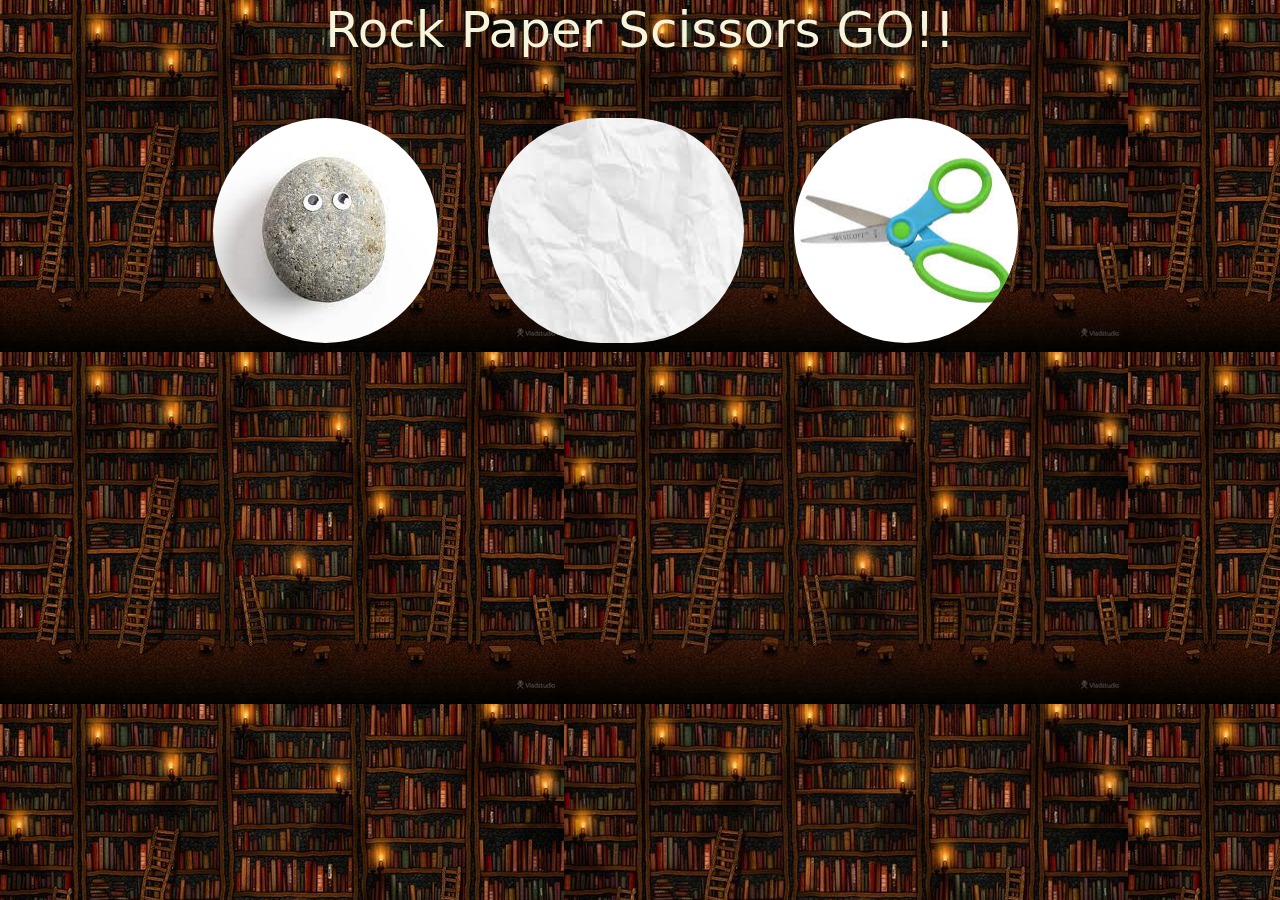
<file: index.html>
<!DOCTYPE html>
<html lang="en">
  <head>
    <meta charset="UTF-8" />
    <meta name="viewport" content="width=device-width, initial-scale=1.0" />
    <link
      href="https://cdn.jsdelivr.net/npm/bootstrap@5.3.2/dist/css/bootstrap.min.css"
      rel="stylesheet"
      integrity="sha384-T3c6CoIi6uLrA9TneNEoa7RxnatzjcDSCmG1MXxSR1GAsXEV/Dwwykc2MPK8M2HN"
      crossorigin="anonymous"
    />
    <link rel="stylesheet" href="style.css" />
    <title>GOgame</title>
  </head>
  <body>
    <h1>Rock Paper Scissors GO!!</h1>
    <div class="modal" tabindex="-1">
      <div class="modal-dialog">
        <div class="modal-content">
          <div class="modal-header">
            <h5 class="modal-title">Rock paper Scissors</h5>
            <button
              type="button"
              class="btn-close"
              data-bs-dismiss="modal"
              aria-label="Close"
            ></button>
          </div>
          <div class="modal-body">
            <p>Do you want to restart??</p>
          </div>
          <div class="modal-footer">
            <button
              type="button"
              class="btn btn-secondary"
              data-bs-dismiss="modal"
              id="playAgainBtn"
            >
              Yes
            </button>
            <button type="button" class="btn btn-primary" id="closeModalBtn">
              NO
            </button>
          </div>
        </div>
      </div>
    </div>
    <script src="rockp.js"></script>
    <script
      src="https://cdn.jsdelivr.net/npm/bootstrap@5.3.2/dist/js/bootstrap.bundle.min.js"
      integrity="sha384-C6RzsynM9kWDrMNeT87bh95OGNyZPhcTNXj1NW7RuBCsyN/o0jlpcV8Qyq46cDfL"
      crossorigin="anonymous"
    ></script>
  </body>
</html>
</file>
<file: style.css>
body {
  background-image: url(BG.jpg);
}

h1 {
  text-align: center;
  color: beige;
  font-size: 50px;
}

img {
  margin-top: 50px;
  margin-right: 50px;
  border-radius: 30rem;
}

.container {
  display: flex;
  justify-content: center;
}

.result {
  margin-top: 70px;
  display: flex;
  justify-content: center;
  color: white;
  font-size: 50px;
}

.modal {
  display: none;
}
</file>
